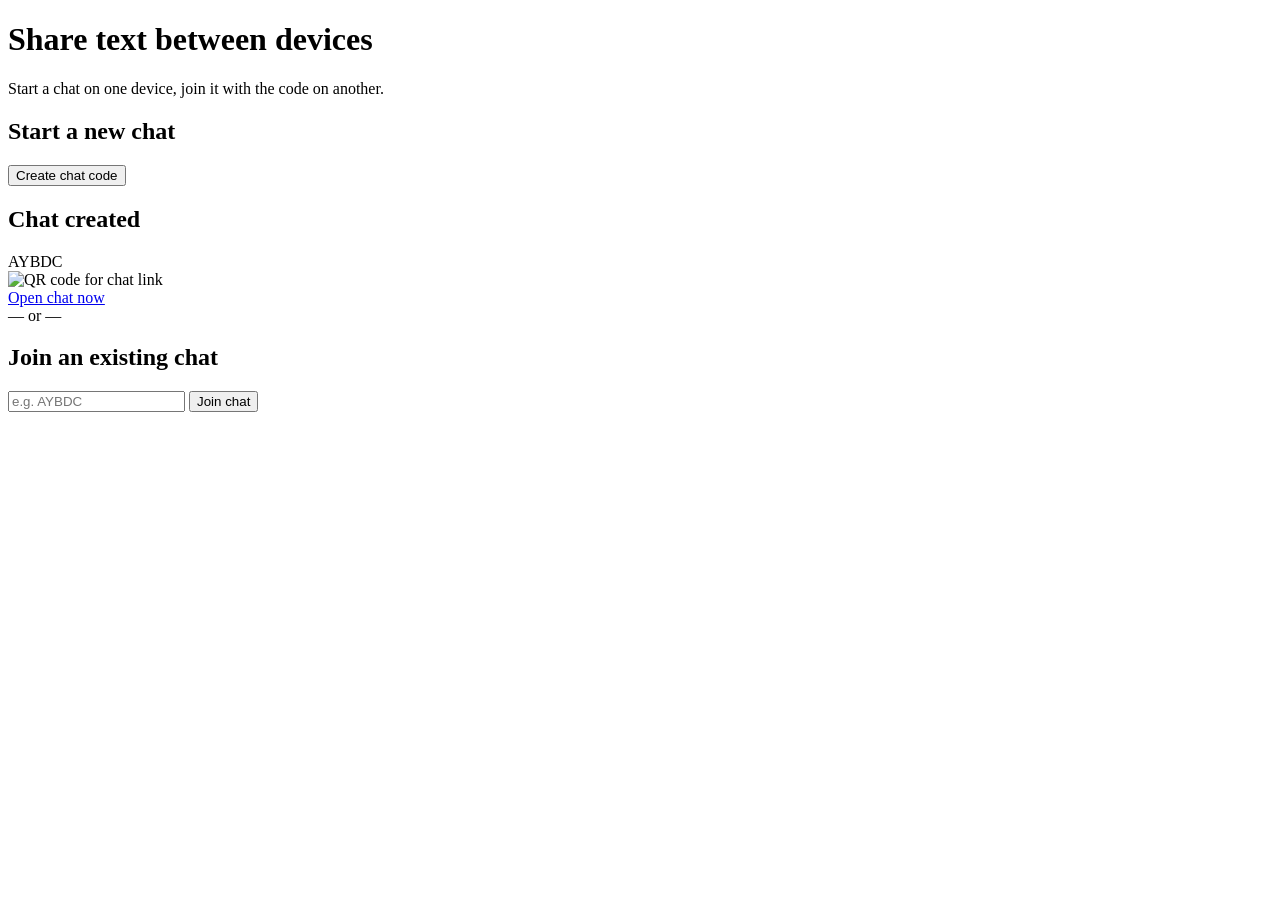
<file: src/main/resources/templates/index.html>
<!DOCTYPE html>
<html xmlns:th="http://www.thymeleaf.org" lang="en">
<head th:replace="~{layout :: head('Home')}"></head>
<body class="d-flex flex-column min-vh-100 bg-body-tertiary">
<div th:replace="~{layout :: navbar}"></div>

<main class="container flex-grow-1 py-4 py-md-5" style="max-width: 480px;">
    <div class="text-center mb-4">
        <h1 class="h3 fw-bold">Share text between devices</h1>
        <p class="text-muted">Start a chat on one device, join it with the code on another.</p>
    </div>

    <div class="card shadow-sm mb-4">
        <div class="card-body text-center">
            <h2 class="h6 text-uppercase text-muted mb-3">Start a new chat</h2>
            <button id="create-chat-btn" type="button" class="btn btn-primary btn-lg w-100">
                Create chat code
            </button>
            <div id="create-error" class="text-danger small mt-2 d-none"></div>
        </div>
    </div>

    <div id="created-chat-card" class="card shadow-sm mb-4 d-none">
        <div class="card-body text-center">
            <h2 class="h6 text-uppercase text-muted mb-2">Chat created</h2>
            <div id="created-chat-code" class="display-6 fw-bold font-monospace mb-2">AYBDC</div>
            <a id="created-chat-link" href="#" target="_blank" rel="noopener noreferrer" class="small d-block mb-3"></a>
            <img id="created-chat-qr" alt="QR code for chat link" class="img-fluid rounded border" style="max-width: 220px;"/>
            <div class="mt-3">
                <a id="open-chat-btn" href="#" class="btn btn-outline-primary w-100">Open chat now</a>
            </div>
        </div>
    </div>

    <div class="text-center text-muted mb-4">— or —</div>

    <div class="card shadow-sm">
        <div class="card-body text-center">
            <h2 class="h6 text-uppercase text-muted mb-3">Join an existing chat</h2>
            <form id="join-form" novalidate>
                <input id="join-code-input" type="text" class="form-control form-control-lg text-center text-uppercase mb-3"
                       placeholder="e.g. AYBDC" maxlength="12" autocomplete="off" autocapitalize="characters" required/>
                <button type="submit" class="btn btn-outline-primary btn-lg w-100">Join chat</button>
                <div id="join-error" class="text-danger small mt-2 d-none"></div>
            </form>
        </div>
    </div>
</main>

<div th:replace="~{layout :: scripts}"></div>
<script th:src="@{/js/app.js}"></script>
</body>
</html>
</file>
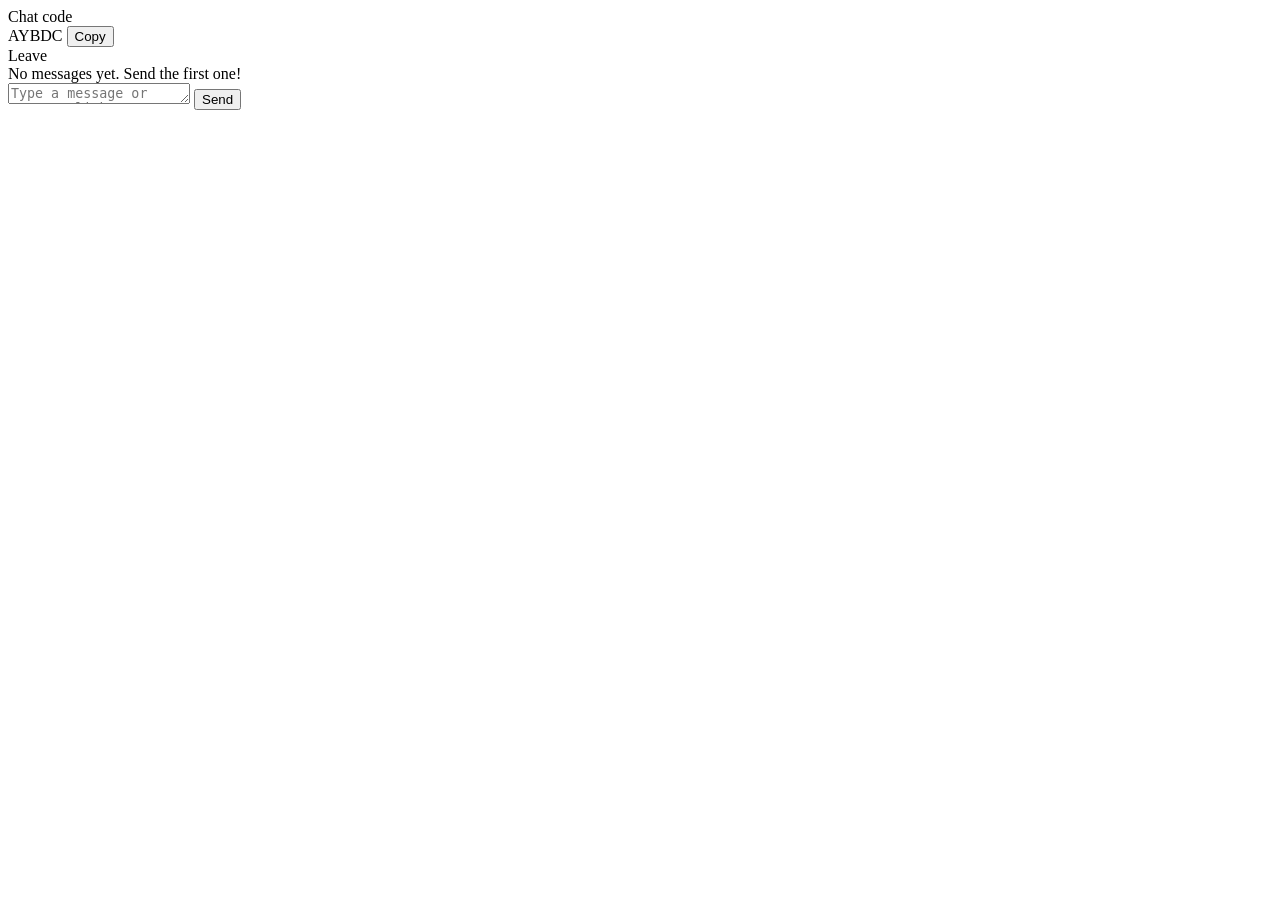
<file: src/main/resources/templates/chat.html>
<!DOCTYPE html>
<html xmlns:th="http://www.thymeleaf.org" lang="en">
<head th:replace="~{layout :: head('Chat ' + ${code})}"></head>
<body class="d-flex flex-column vh-100 bg-body-tertiary" th:attr="data-chat-code=${code}">
<div th:replace="~{layout :: navbar}"></div>

<header class="border-bottom bg-white px-3 py-2 d-flex align-items-center justify-content-between">
    <div>
        <div class="text-muted small">Chat code</div>
        <div class="d-flex align-items-center gap-2">
            <span id="chat-code" class="fs-4 fw-bold font-monospace" th:text="${code}">AYBDC</span>
            <button id="copy-code-btn" type="button" class="btn btn-sm btn-outline-secondary" title="Copy code">
                Copy
            </button>
        </div>
    </div>
    <a th:href="@{/}" class="btn btn-sm btn-outline-danger">Leave</a>
</header>

<div id="connection-banner" class="alert alert-warning text-center py-1 mb-0 rounded-0 d-none" role="alert"></div>

<main id="messages" class="flex-grow-1 overflow-auto px-3 py-3">
    <div id="empty-state" class="text-center text-muted mt-5">
        No messages yet. Send the first one!
    </div>
</main>

<form id="composer" class="border-top bg-white p-2 d-flex gap-2">
    <textarea id="message-input" class="form-control" rows="1" placeholder="Type a message or paste a link…"
              autocomplete="off" required></textarea>
    <button type="submit" class="btn btn-primary px-4">Send</button>
</form>

<div th:replace="~{layout :: scripts}"></div>
<script th:src="@{/js/chat.js}"></script>
</body>
</html>
</file>
